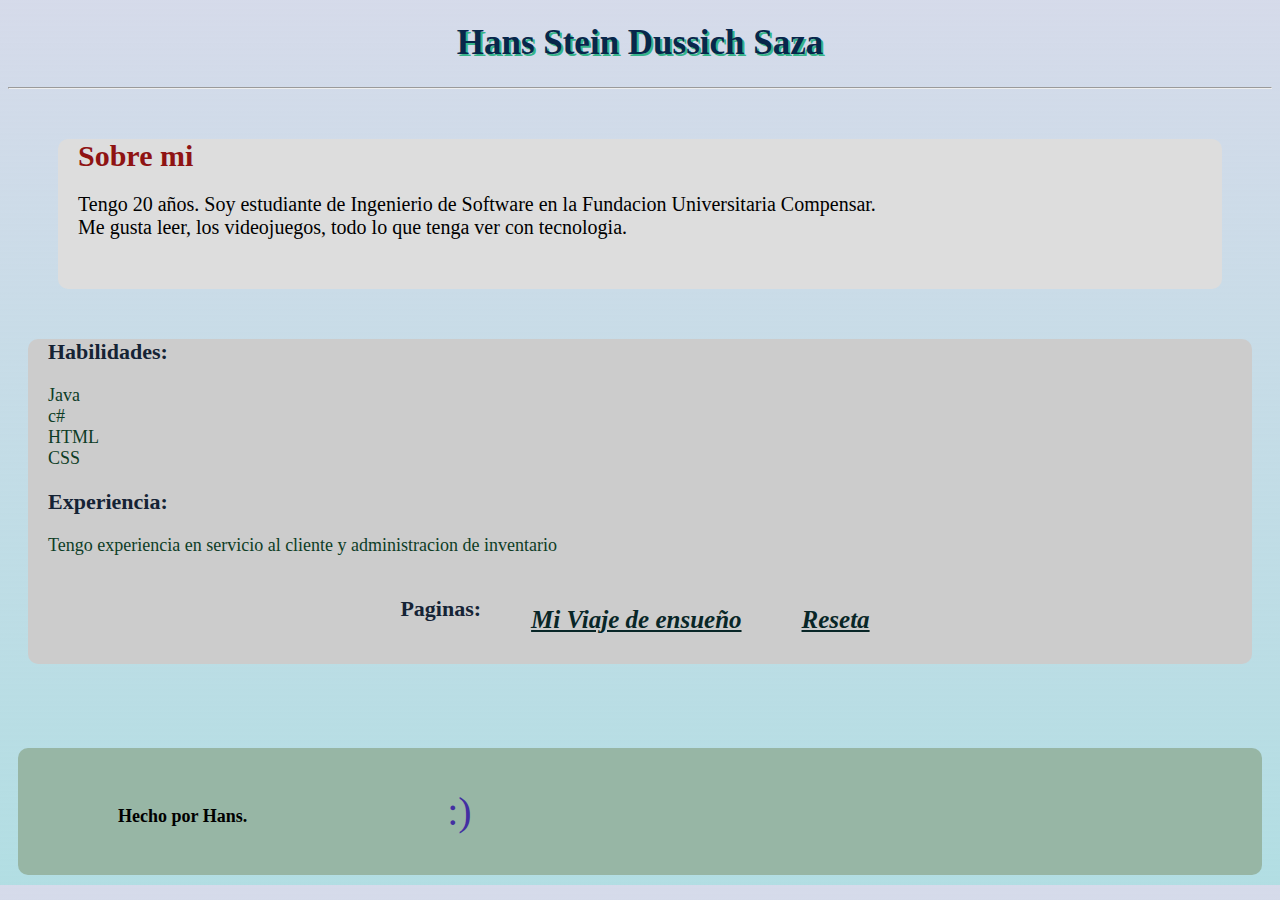
<file: presentacion-personal/index.html>
<!DOCTYPE html>
<html lang="en">
<head>
    <meta charset="UTF-8">
    <meta name="viewport" content="width=device-width, initial-scale=1.0">
    <title>Presentacion Personal</title>

    <link rel="stylesheet" href="style.css">
</head>
<body>
    <!-- Titulo principal -->
    <h1 class="titulo-principal">Hans Stein Dussich Saza</h1>
    <!-- separacion visual - linea horizontal -->
    <hr> 
    <!--  encabezado -->
    <header>
        <h2>Sobre mi</h2>

        <p>Tengo 20 años. Soy estudiante de Ingenierio de Software en la Fundacion Universitaria Compensar. <br>
            Me gusta leer, los videojuegos, todo lo que tenga ver con tecnologia.</p>
    </header>

    <!-- contenido principal -->
    <main>
        <!-- secciones -->
        <section>
            <h2>Habilidades:</h2>

            <p>Java <br> c# <br> HTML <br> CSS <br> </p>
        </section>

        <section>
            <h2>Experiencia:</h2>
            <p>Tengo experiencia en servicio al cliente y administracion de inventario</p>
        </section>

        <section class="paginas">
            <h2>Paginas:</h2>
            <a href="/Mi_Vieje_De_Ensueño/index.html">Mi Viaje de ensueño</a>
            <br>
            <a href="/Receta/index.html">Reseta</a>
        </section>
    </main>
    
    <br>
    <br>
    <br>

    <!-- pie de pagina -->
    <footer> 
        <h4>Hecho por Hans.</h4>
        <p>:)</p>
    </footer>
</body>
</html>
</file>
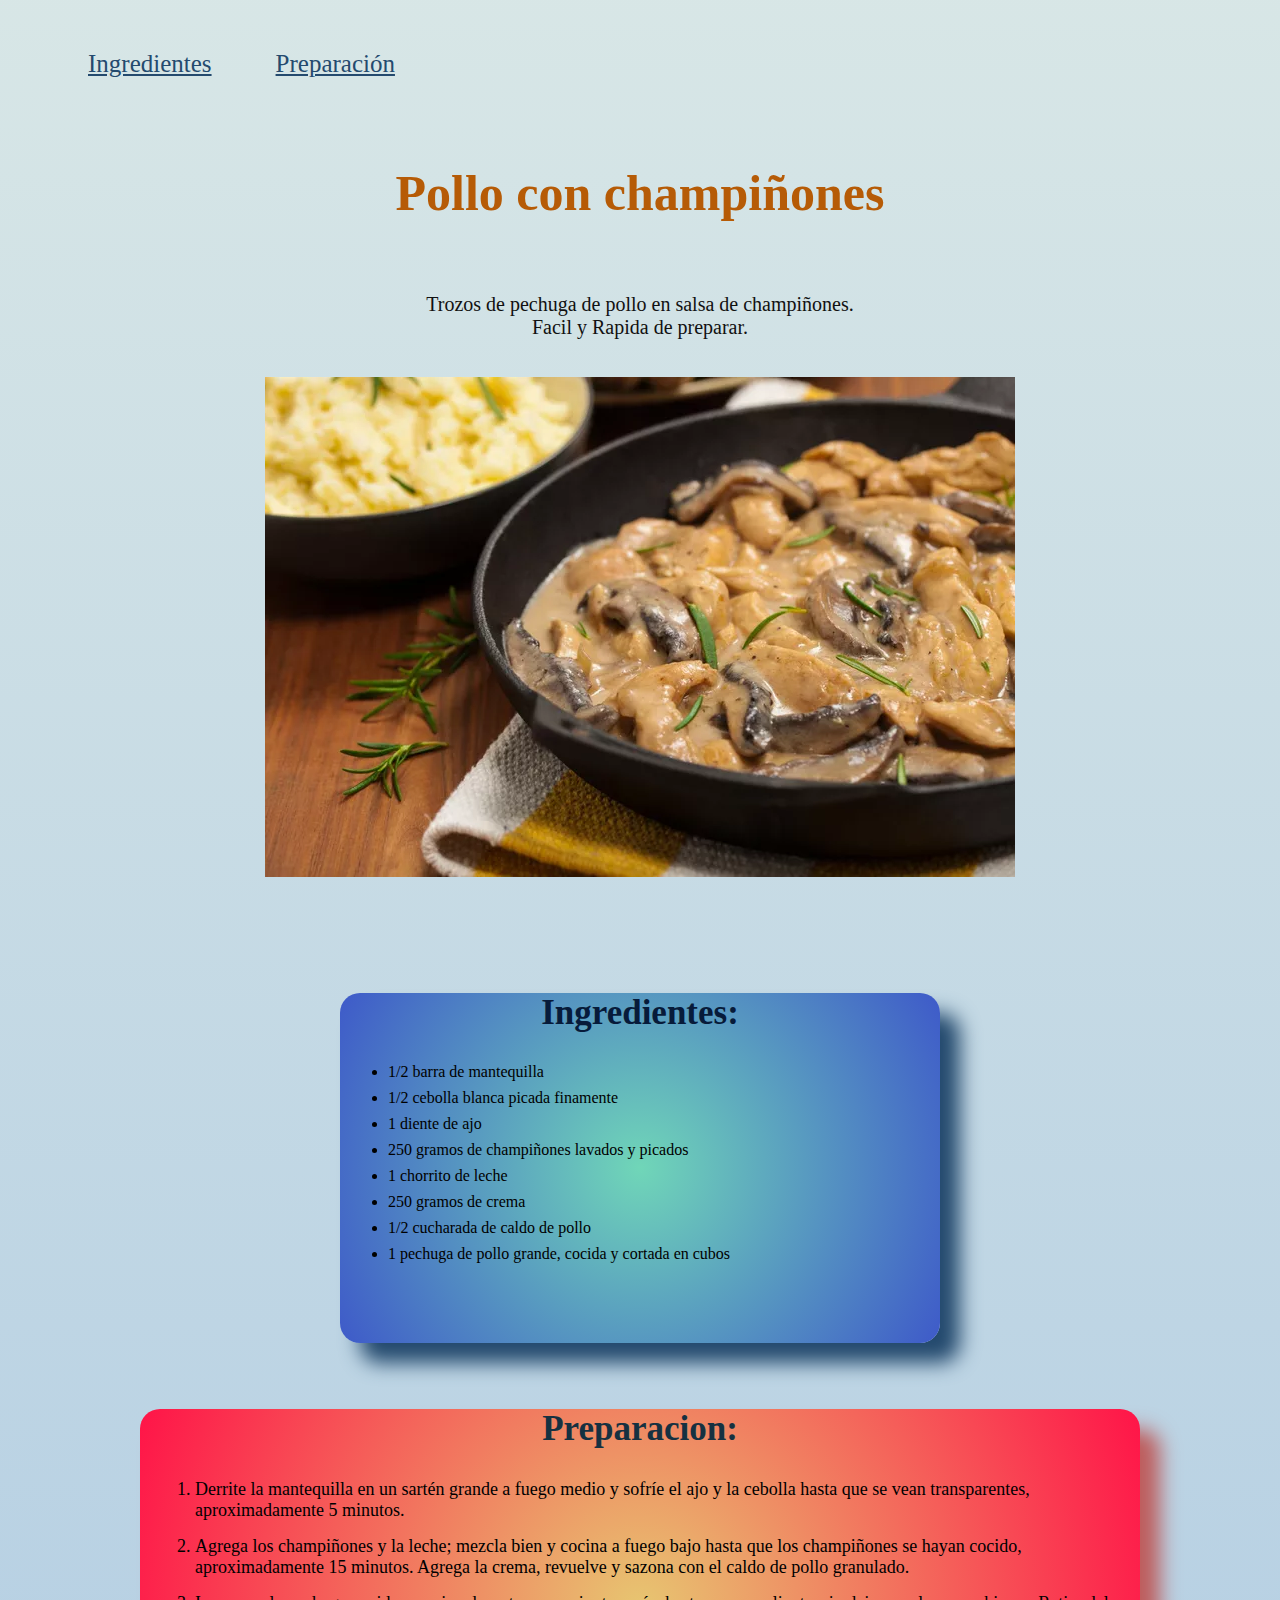
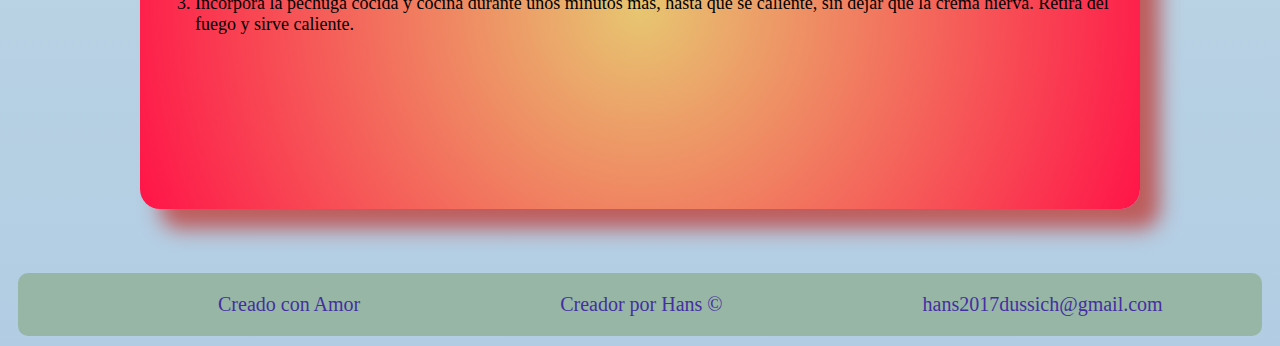
<file: Receta/index.html>
<!DOCTYPE html>
<html lang="es">
<head>
    <meta charset="UTF-8">
    <meta name="viewport" content="width=device-width, initial-scale=1.0">
    <title>Receta</title>

    <link rel="stylesheet" href="style.css">
</head>
<body>
    
    <header>
        <nav>
                <a href="#Ingredientes">Ingredientes</a>
                <a href="#Preparacion">Preparación</a>

            <br><br>
        </nav>

        <h1 class="titulo">Pollo con champiñones</h1>

        <br>


        <p>Trozos de pechuga de pollo en salsa de champiñones. <br>
        Facil y Rapida de preparar.</p>

        <br>

        <img src="img/receta.webp" alt="Pollo con champiñones">

        <p></p>
    </header>

    <br><br>

    <div id="Ingredientes">
        <h1>Ingredientes:</h1>
        <ul>
            <li>1/2 barra de mantequilla</li>
            <li>1/2 cebolla blanca picada finamente</li>
            <li>1 diente de ajo</li>
            <li>250 gramos de champiñones lavados y picados</li>
            <li>1 chorrito de leche</li>
            <li>250 gramos de crema</li>
            <li>1/2 cucharada de caldo de pollo</li>
            <li>1 pechuga de pollo grande, cocida y cortada en cubos</li>
        </ul>

    </div>

    <br><br>

    <div id="Preparacion">

        <h1>Preparacion: </h1>
        <ol>
            <li>Derrite la mantequilla en un sartén grande a fuego medio y sofríe el ajo y la cebolla hasta que se vean transparentes, aproximadamente 5 minutos. </li>
            <li>Agrega los champiñones y la leche; mezcla bien y cocina a fuego bajo hasta que los champiñones se hayan cocido, aproximadamente 15 minutos. Agrega la crema, revuelve y sazona con el caldo de pollo granulado. </li>
            <li>Incorpora la pechuga cocida y cocina durante unos minutos más, hasta que se caliente, sin dejar que la crema hierva. Retira del fuego y sirve caliente. </li>
        </ol>
    </div>

    <br><br><br>

    <footer>
        <p>Creado con Amor </p>
        <p>Creador por Hans &copy;</p>
        <p>hans2017dussich@gmail.com</p>


    </footer>
</body>
</html>
</file>
<file: presentacion-personal/style.css>
body{
    font-family: Cambria, Cochin, Georgia, Times, 'Times New Roman', serif;
    background: linear-gradient(0deg, rgba(178,222,227,1) 0%, rgba(148,161,201,0.38977597875087533) 100%); 
}
.titulo-principal{
    text-align: center;
    font-size: 35px;
    color: #08274b;
    text-shadow: 2px 2px #36b48a;
}

header{
    background-color: #dddddd;
    height: 150px;
    margin: 50px;
    border-radius: 10px 10px 10px 10px;

}
header h2{
    font-size: 30px;
    color: #8f1313;
    margin: 20px;
}
header p{
    font-size: 20px;
    color: #000000;
    margin: 20px;
}

main{
    background-color: #cccccc;
    margin: 20px;
    border-radius: 10px 10px 10px 10px;


}
main h2{
    color: #152335;
    font-size: 22px;
    margin: 20px;
}

main p{
    font-size: 18px;
    color: #0d3d26;
    margin: 20px;
}
.paginas{
    display: flex;
    justify-content: center;
}

.paginas a{
    font-size: 25px;
    color: #082627;
    font-weight: bold;
    font-style: italic;
    padding: 30px;

}

footer{
    background-color: #97b6a5;
    margin: 10px;
    display: flex;
    align-items: center;
    border-radius: 10px 10px 10px 10px;

}
footer h4{
    font-size: 18px;
    padding: 10px 0 0 100px;
}

footer p{
    font-size: 40px;
    color: #432fa2;
    padding: 0 0 0 200px;
}
</file>
<file: Receta/style.css>
body{
    font-family: cursive;
    background: linear-gradient(0deg, rgba(178,205,227,1) 0%, rgba(153,191,191,0.38977597875087533) 100%); 
}

header{
    margin: 50px;
    border-radius: 10px 10px 10px 10px;
}
header nav{
    height: 80px;

}
header a{
    font-size: 25px;
    color: #244a6e;
    padding: 30px;
}

.titulo{
    font-size: 50px;
    text-align: center;
    color: #b65b06;
}

header p{
    font-size: 20px;
    color: #111111;
    text-align: center;
}
header img{
    display: block;
    margin: auto;   
}
#Ingredientes{
    width: 600px;
    height: 350px;
    background: radial-gradient(circle, rgb(112, 214, 184) 0%, rgb(62, 90, 201) 100%); 
    box-shadow: 20px 20px 20px #244a6e;
    border-radius: 20px ;
    margin: 0 auto;
}
#Ingredientes h1{
    font-size: 35px;
    margin: 30px;
    color: #071b3a;
    text-align: center;
}
#Ingredientes ul li{
    margin: 8px;
}

#Preparacion{
    width: 1000px;
    height: 400px;
    background: radial-gradient(circle, rgba(231,198,113,1) 0%, rgba(255,20,72,1) 100%);     
    box-shadow: 20px 20px 20px #be5d5d;
    border-radius: 20px ;
    margin: 0 auto;
}
#Preparacion h1{
    font-size: 35px;
    margin: 30px;
    color: #163141;
    text-align: center;
}
#Preparacion ol li{
    margin: 15px;
    font-size: 18px;
}

footer{
    background-color: #97b6a5;
    margin: 10px;
    display: flex;
    align-items: center;
    border-radius: 10px 10px 10px 10px;

}
footer h4{
    font-size: 18px;
    padding: 10px 0 0 100px;
}

footer p{
    font-family: Cambria, Cochin, Georgia, Times, 'Times New Roman', serif;
    font-size: 20px;
    color: #432fa2;
    padding: 0 0 0 200px;
}
</file>
